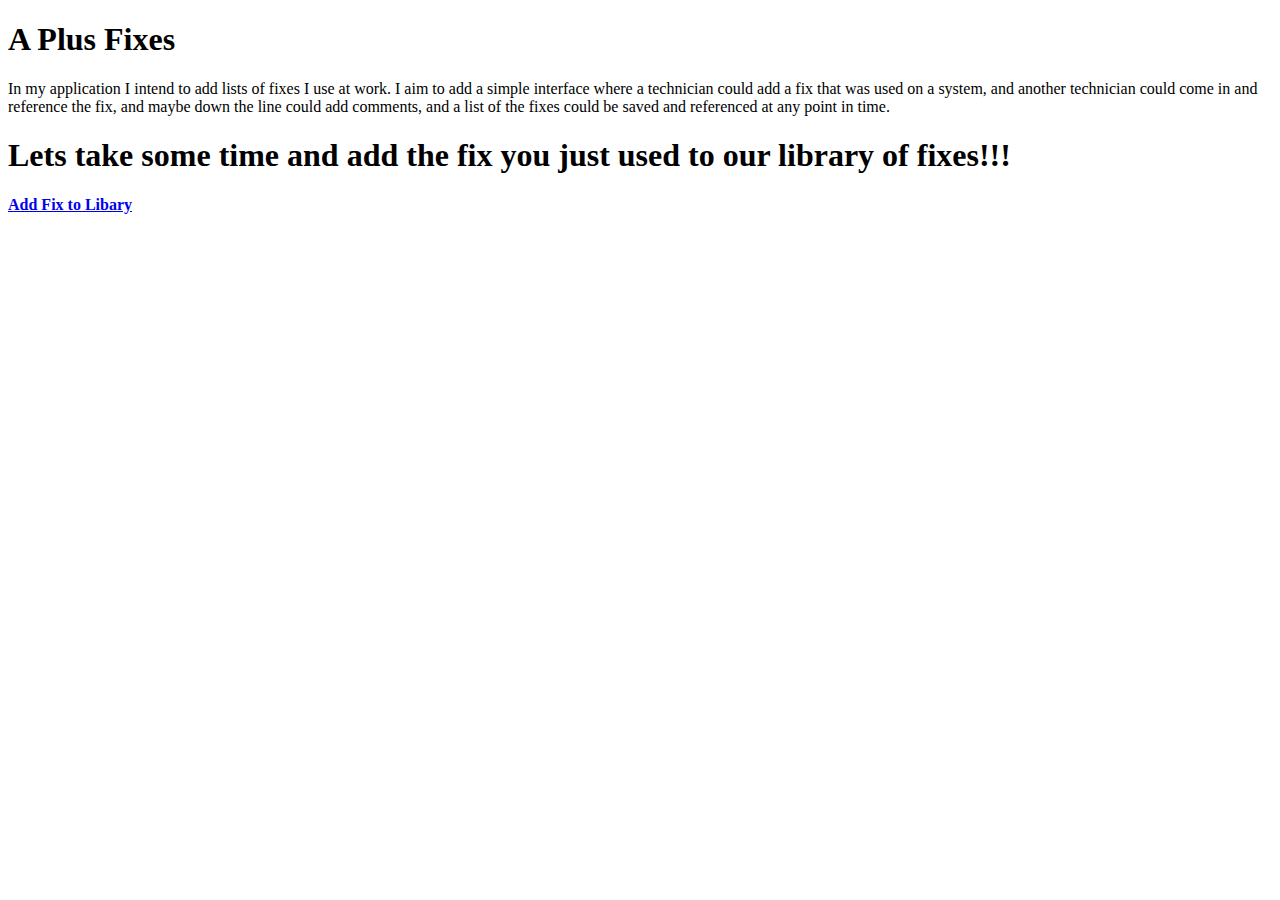
<file: VFW /vfwproject1/index.html>
<!doctype html>
	<html>
	<head>
		<!--Character set Meta-->
		<meta charset="utf-8" />
        <meta name="robots" content="noindex, nofollow" />
        <meta name="viewport" content="user-scalable=no, width=device-width" />
        <meta name="viewport" content="target-densitydpi=device-dpi" />
        <meta name="HandheldFriendly" content="True" />
        <meta name="MobileOptimized" content="320" />

		<!--Document Title-->
		<title>Scott A Schlangen | Project 1 | A Plus fixes</title>
		

	</head>

	<body>
		<!--Title of Application-->
		<header>
		<h1>A Plus Fixes</h1>
		</header>
		<!--Description of Application-->
		<p>In my application I intend to add lists of fixes I use at work. I aim to add a simple interface where a technician could add a fix that was used on a system, and another 		technician could come in and reference the fix, and maybe down the line could add comments, and a list of the fixes could be saved and referenced at any point in time.
	   </p>
	   
	    
	    <!--Call to Action-->
	    
	    <article>
            <h1>Lets take some time and add the fix you just used to our library of fixes!!!</h1>
            <h4><a href="additem.html">Add Fix to Libary</a></h4>
        </article>

</body>

</html>
</file>
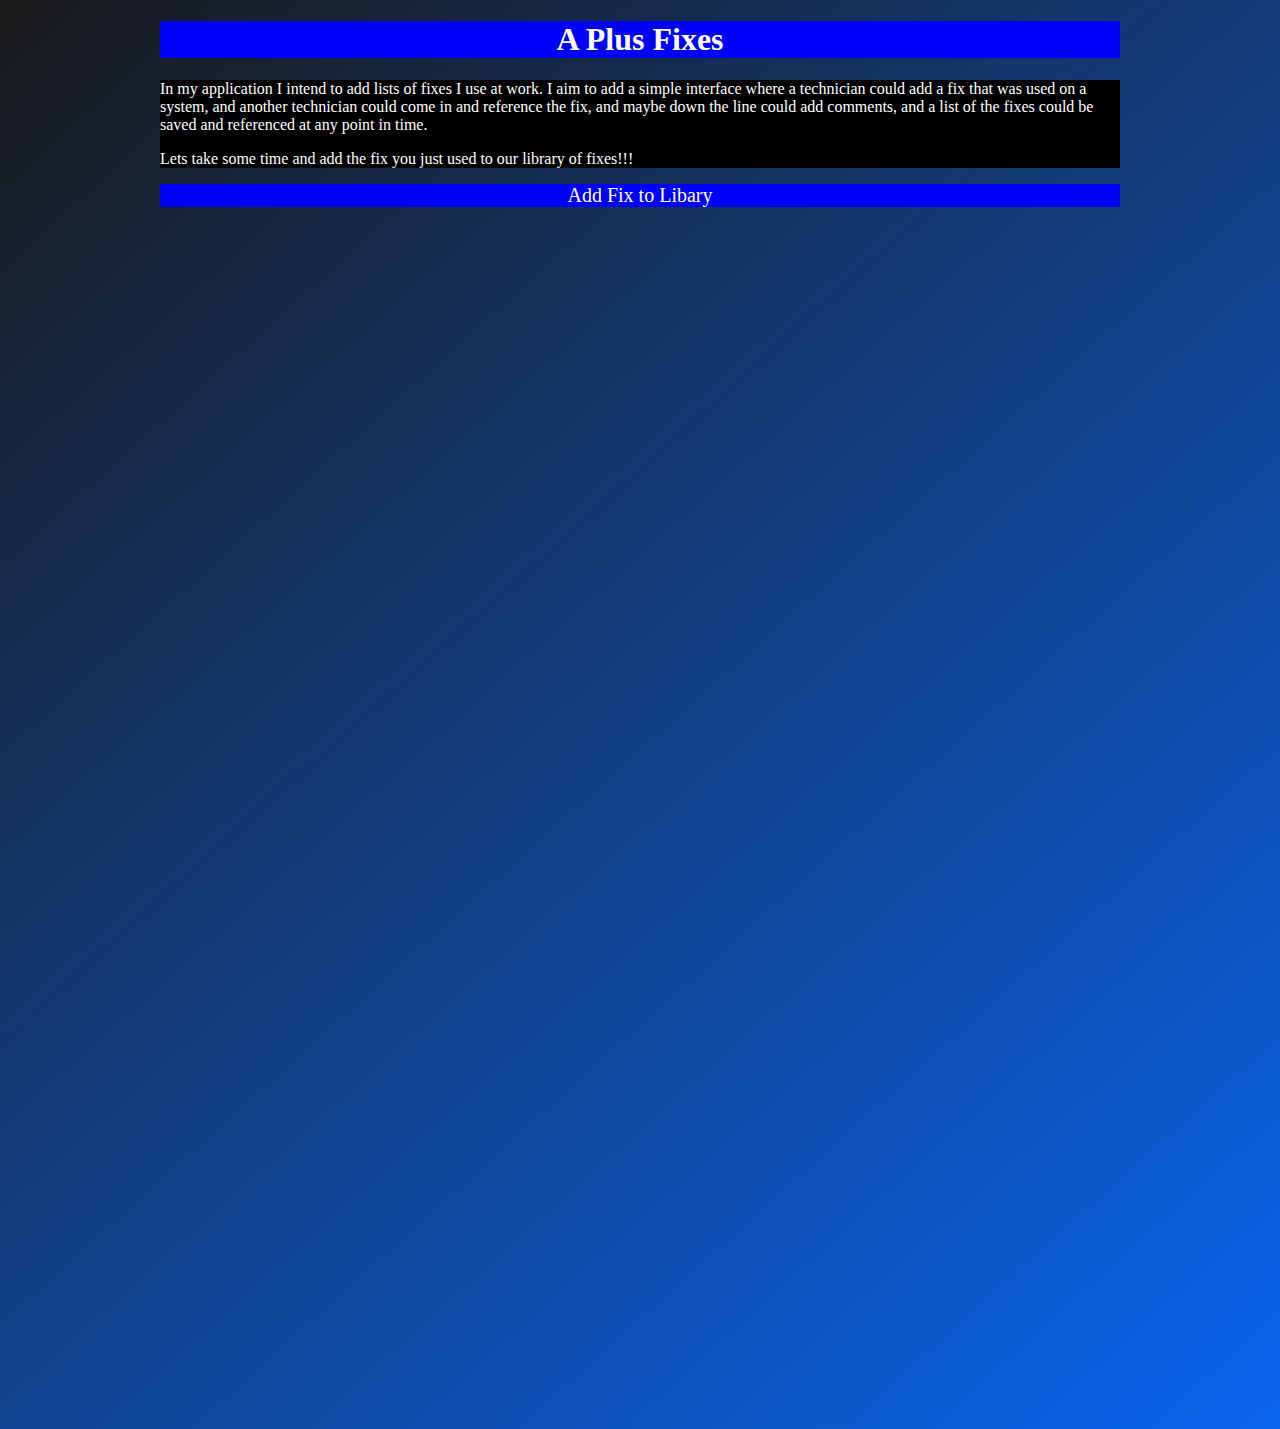
<file: VFW /vfwproject2/index.html>
<!doctype html>
	<html>
	<head>
		<!--Character set Meta-->
		<meta charset="utf-8" />
        <meta name="robots" content="noindex, nofollow" />
        <meta name="viewport" content="user-scalable=no, width=device-width" />
        <meta name="viewport" content="target-densitydpi=device-dpi" />
        <meta name="HandheldFriendly" content="True" />
        <meta name="MobileOptimized" content="320" />

		<!--Document Title-->
		<title>Scott A Schlangen | Project 1 | A Plus fixes</title>
		<!--CSS-->
		<link rel="stylesheet" type="text/css" href="main.css" />
		

	</head>

	<body>

	<div id="Container"
		<!--Title of Application-->
	<div id="top-container"
		<header>
		<h1>A Plus Fixes</h1>
		</header>
	</div>
	<div id="mid-container"
		<!--Description of Application-->
		<p>In my application I intend to add lists of fixes I use at work. I aim to add a simple interface where a technician could add a fix that was used on a system, and another 		technician could come in and reference the fix, and maybe down the line could add comments, and a list of the fixes could be saved and referenced at any point in time.
	   </p>
	   
	    
	    <!--Call to Action-->
	    
	    <article>
            <p>Lets take some time and add the fix you just used to our library of fixes!!!</p>
        </article>
	</div>
<div id="footer"
<li><a href="additem.html">Add Fix to Libary</a></li>
</div>
</div>
</body>

</html>
</file>
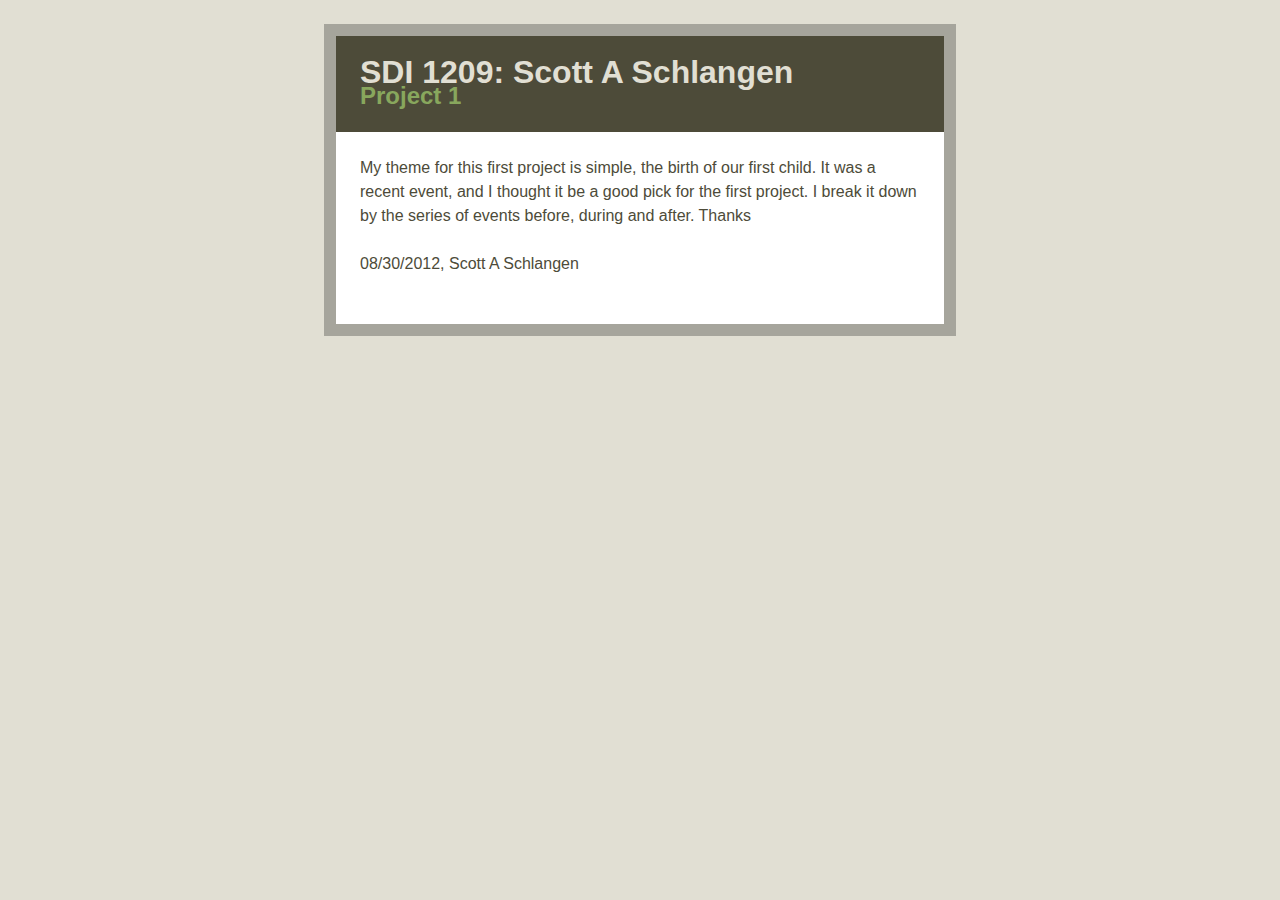
<file: sdi-project1.html>
<!DOCTYPE html>
<html>
<head>
    <meta charset="utf-8" />   
    <title>Scott A Schlangen :: Project 1 :: SDI 1209</title>
    <link rel="stylesheet" href="sdi.css" type="text/css" />
</head>
<body>
<header>
    <h1>SDI 1209: Scott A Schlangen</h1>
    <h2>Project 1</h2>
</header>
<article>
<p>My theme for this first project is simple, the birth of our first child. It was a recent event, and I thought it be a good pick for the first project. I break it 
down by the series of events before, during and after. Thanks</p>
</article>
<footer>
    <p>08/30/2012, Scott A Schlangen</p>
</footer>
<script type="text/javascript" src="SchlangenS_Assignment1.js"></script>
</body>
</html>
</file>
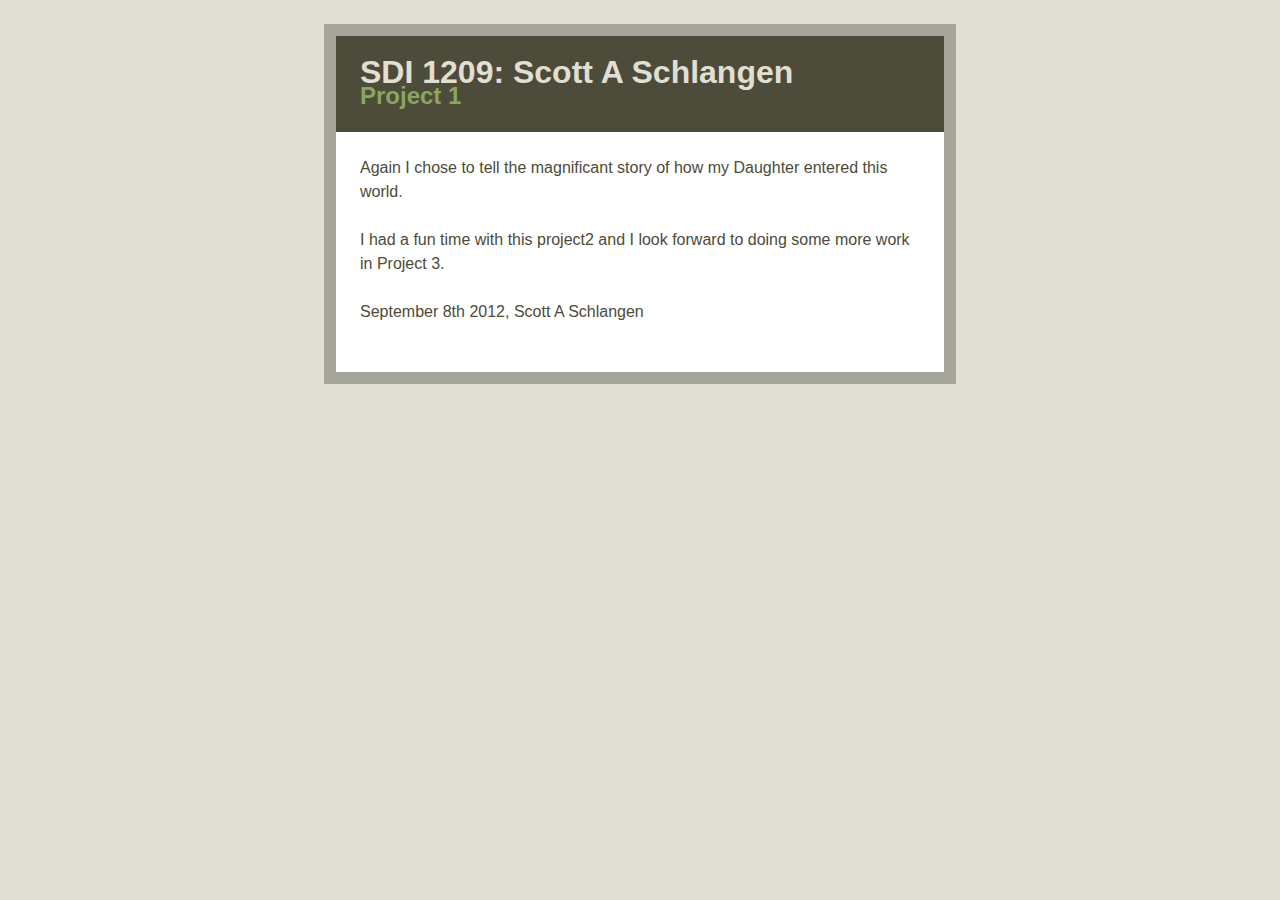
<file: sdiproject2/sdi-project2.html>
<!DOCTYPE html>
<html>
<head>
    <meta charset="utf-8" />   
    <title>Scott A Schlangen :: Project 2 :: SDI 1209 </title>
    <link rel="stylesheet" href="sdi.css" type="text/css" />
</head>
<body>
<header>
    <h1>SDI 1209: Scott A Schlangen</h1>
    <h2>Project 1</h2>
</header>
<article>
<p>Again I chose to tell the magnificant story of how my Daughter entered this world.</p>
<p>I had a fun time with this project2 and I look forward to doing some more work in Project 3.</p>
</article>
<footer>
    <p>September 8th 2012, Scott A Schlangen</p>
</footer>
<script type="text/javascript" src="SchlangenS_Project2.js"></script>
</body>
</html>
</file>
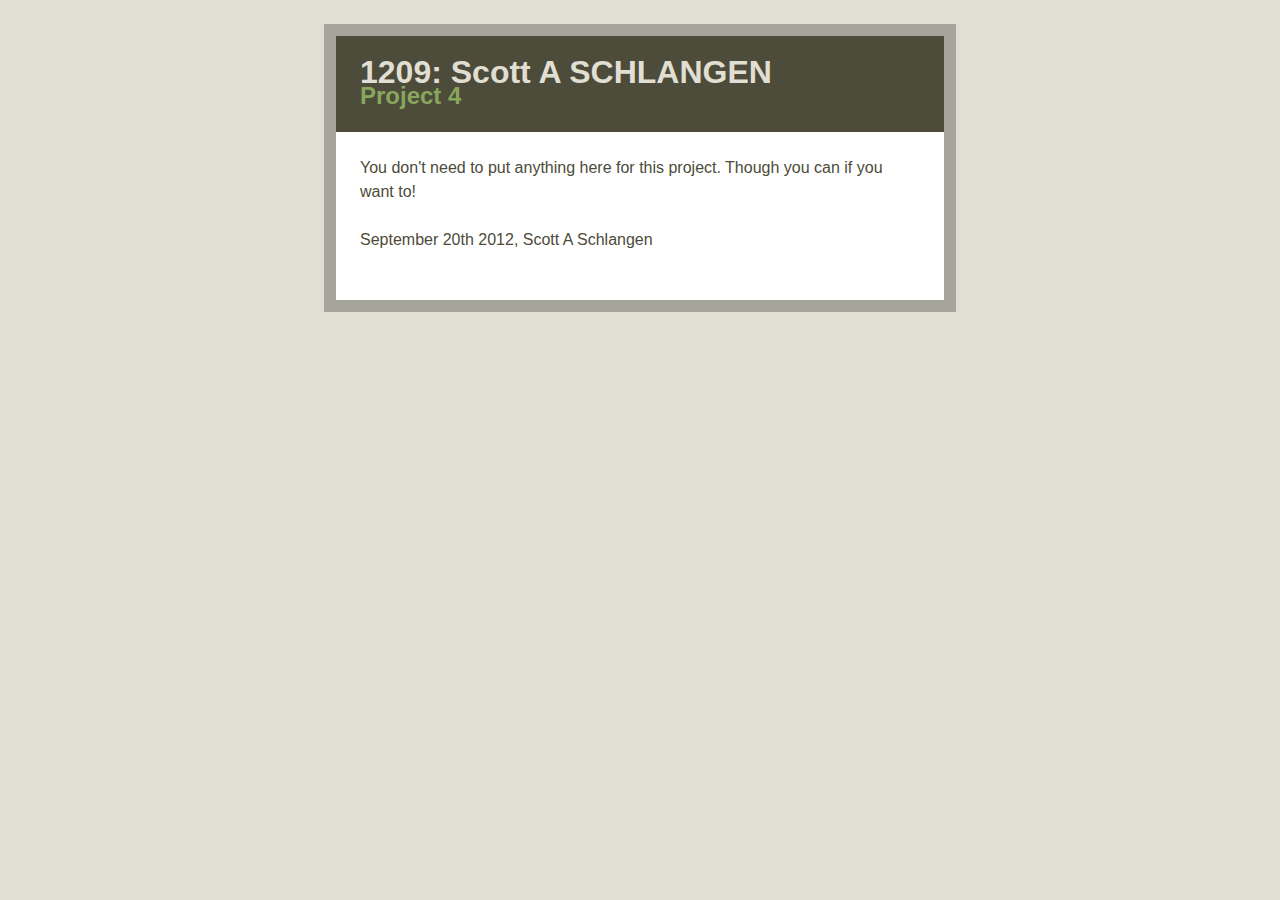
<file: sdiproject4/sdi-project4.html>
<!DOCTYPE html>
<html>
<head>
    <title>Scott A Schlangen :: Project 4 :: 1209</title>
    <link rel="stylesheet" href="sdi.css" type="text/css" />
    <meta charset="UTF-8" />
</head>
<body>
<header>
    <h1>1209: Scott A SCHLANGEN</h1>
    <h2>Project 4</h2>
</header>
<article>
<p>You don't need to put anything here for this project.  Though you can if you want to!</p>
</article>
<footer>
    <p>September 20th 2012, Scott A Schlangen</p>
</footer>
<script type="text/javascript" src="SchlangenS_Project4.js"></script>
</body>
</html>
</file>
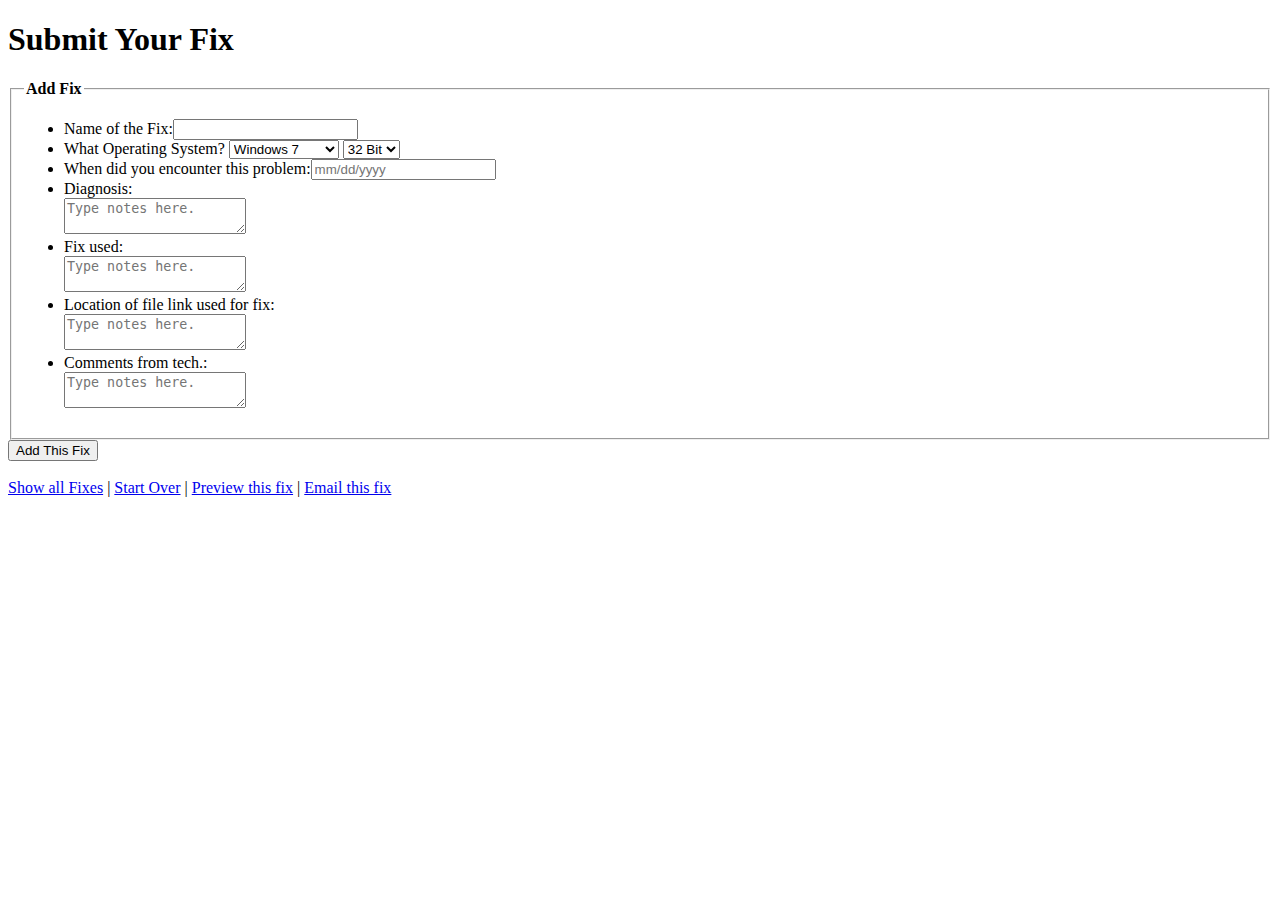
<file: VFW /vfwproject1/additem.html>
<!doctype html>
	<html>
	<head>
		<!--Character set Meta-->
		<meta charset="utf-8" />
        <meta name="robots" content="noindex, nofollow" />
        <meta name="viewport" content="user-scalable=no, width=device-width" />
        <meta name="viewport" content="target-densitydpi=device-dpi" />
        <meta name="HandheldFriendly" content="True" />
        <meta name="MobileOptimized" content="320" />

		<!--Document Title-->
		<title>Scott A Schlangen | Project 1 | Adding Fix to Lib</title>
		

</head>

<body>
		<!--Title of Application-->
<header>
		<h1>Submit Your Fix</h1>
<header>

<article> <!--Start Entry form-->
     <form action="#" method="post">
                <fieldset>
                    <legend><b>Add Fix</b></legend>
                    <ul>
                        <li><label for="nameOfFix">Name of the Fix:</label><input type="text" id="nameOfFix" /></li>
                        <li>
                            <label for="os">What Operating System?</label>
                            <select id="listOs">
                                <option value="win7">Windows 7</option>
                                <option value="vista">Windows Vista</option>
                                <option value="xp">Windows XP</option>
                            </select>
                             <select id="type">
                               	<option value="32Bit">32 Bit</option>
                                <option value="64Bit">64 Bit</option>
                            </select>
                        </li>
                        <li><label for="timeStamp">When did you encounter this problem:</label><input type="timeStamp" id="timeStamp" placeholder="mm/dd/yyyy" /></li>
                        <li><label for="notes">Diagnosis:</label><br /><textarea id="notes" placeholder="Type notes here."></textarea></li>
                        <li><label for="notes">Fix used:</label><br /><textarea id="notes" placeholder="Type notes here."></textarea></li>
                         <li><label for="notes">Location of file link used for fix:</label><br /><textarea id="notes" placeholder="Type notes here."></textarea></li>
                          <li><label for="notes">Comments from tech.:</label><br /><textarea id="notes" placeholder="Type notes here."></textarea></li>
                    </ul>
                </fieldset>
<input type="submit" value="Add This Fix" />
                 
</form>
 <br />

<!--Links-->
<a href="#">Show all Fixes</a> |
<a href="#">Start Over</a> |
<a href="#">Preview this fix</a> |
<a href="#">Email this fix</a>

</article><!--End Entry Form-->
	    
	    
</body>

</html>
</file>
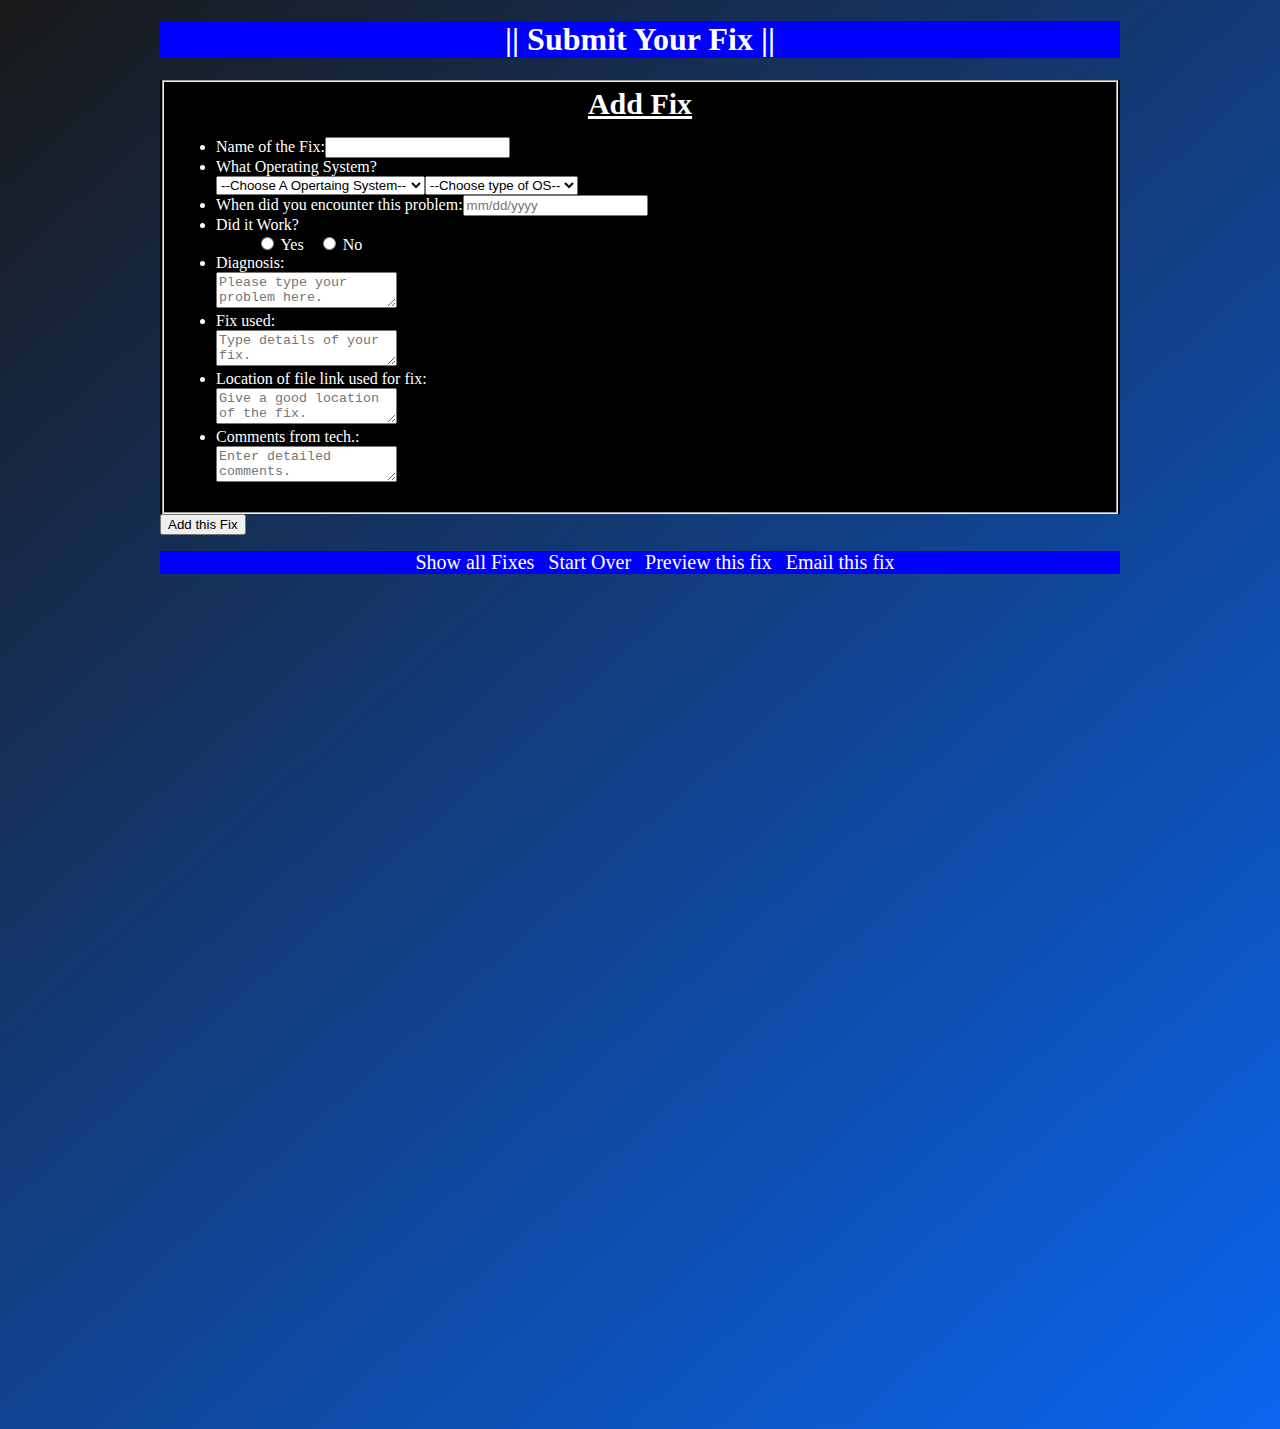
<file: VFW /vfwproject2/additem.html>
<!doctype html>
	<html>
	<head>
		<!--Character set Meta-->
		<meta charset="utf-8" />
        <meta name="robots" content="noindex, nofollow" />
        <meta name="viewport" content="user-scalable=no, width=device-width" />
        <meta name="viewport" content="target-densitydpi=device-dpi" />
        <meta name="HandheldFriendly" content="True" />
        <meta name="MobileOptimized" content="320" />

		<!--Document Title-->
		<title>Scott A Schlangen | Project 1 | Adding Fix to Lib</title>
		<!--CSS-->
		<link rel="stylesheet" type="text/css" href="main.css" />

</head>

<body>

<div id="Container">
		<!--Title of Application-->
<div id="top-container">


<header>
		<h1>|| Submit Your Fix ||</h1>
<header>
</div>

<div id="mid-container">
<article> <!--Start Entry form-->
<form action="#" method="post">
                <fieldset>
                    <div id="legendCenter"><legend><b>Add Fix</b></legend></div>
                    <ul>
                        <li><label for="nameOfFix">Name of the Fix:</label><input type="text" id="nameOfFix" /></li>
                        
                            

			<li id="select"><label for="select">What Operating System?</label><br /></li>
			<li><label for="timeStamp">When did you encounter this problem:</label><input type="text" id="timeStamp" placeholder="mm/dd/yyyy" /></li>
			<li><label for="didItWork">Did it Work? </label>
			<ul class="checkbox">
				<li><input type="radio" id="Yes" value="Yes" name="didItWork" /> <label for="Yes">Yes</label></li>
				<li><input type="radio" id="No" value="no" name="didItWork" /> <label for="No">No</label></li>

			</ul>
                <li><label for="diag">Diagnosis:</label><br /><textarea id="diag" placeholder="Please type your problem here."></textarea></li>
                <li><label for="fix">Fix used:</label><br /><textarea id="fix" placeholder="Type details of your fix."></textarea></li>
                <li><label for="location">Location of file link used for fix:</label><br /><textarea id="location" placeholder="Give a good location of the fix."></textarea></li>
                <li><label for="comments">Comments from tech.:</label><br /><textarea id="comments" placeholder="Enter detailed comments."></textarea></li>
</ul>
</fieldset>
</div>

<input id="submit" type="submit" value="Add this Fix" 

                 
</form>
 <br />

<div id="footer">
<!--Links-->
<ul>
		
		<li><a href="#" id="showall">Show all Fixes</a></li>
		<li><a href="#" id="startover">Start Over</a></li>
		<li><a href="#" id="preview">Preview this fix</a></li>
		<li><a href="#" id="email">Email this fix</a></li>
</ul>
</div>
</article><!--End Entry Form-->
</div>	    
<script src="main.js" type="text/javascript"></script>	    
</body>

</html>
</file>
<file: VFW /vfwproject2/main.css>
body{
	width: 60em;
	margin: 0 auto;
	background-image: linear-gradient(to bottom right, #191919 0%, #0A65EF 100%);
	background-image: -webkit-linear-gradient(top left, #191919 0%, #0A65EF 100%);
	background-image: -webkit-gradient(linear, left top, right bottom, color-stop(0, #191919), color-stop(1, #0A65EF));
	background-image: -o-linear-gradient(top left, #191919 0%, #0A65EF 100%);
	background-image: -moz-linear-gradient(top left, #191919 0%, #0A65EF 100%);
	background-image: -ms-linear-gradient(top left, #191919 0%, #0A65EF 100%);
	background-repeat:repeat;
	height: 88em;
}



#container{
	padding: opx opx opx opx;
	margin: 10px 0px 12px 0px;
	border: 1px solid #CCC;
}


#top-container{
	text-align: center;
	background-color:blue;
	color:white;
}

#legendCenter{
	text-align: center;
	font-size: 30px;
	text-decoration: underline;



}

#mid-container{
	background-color:black;
	color:white;
}

.checkbox li{
	display: inline;
	padding:0px 10px 0px 0px;

}


#footer{
	text-align: center;
	background-color:blue;
	color:white;


}

#footer ul li { 
        text-align: center;
	display: inline;
	padding:0px 10px 0px 0px;
	
}

#footer a{
	color:white;
	font-size: 20px;
	text-decoration: none;
	
}
</file>
<file: sdi.css>
html {
    background-color: #E1DFD3;
}
body {
    font-family: "Lucida Grande", "Arial", sans-serif;
    margin: 1.5em auto;
    padding: 1.5em;
    background-color: white;
    color: #4D4B39;
    max-width: 35em;
    border: 0.75em solid #A6A59C;
    line-height: 1.5em;
}
p {
    margin: 1.5em 0;
}
h1 {
    background-color: #4D4B39;
    color: #E1DFD3;
    font-size: 200%;
    padding: 0.75em;
    margin: -0.75em -0.75em 0.75em -0.75em;
}
h2 {
    background-color: #4D4B39;
    color: #88a75d;
    font-size: 150%;
    padding: 1em;
    margin: -1em -1em 1em -1em;
}
h1 + h2 {
    margin-top: -2em;
    padding-top: 0;
}
</file>
<file: sdiproject2/sdi.css>
html {
    background-color: #E1DFD3;
}
body {
    font-family: "Lucida Grande", "Arial", sans-serif;
    margin: 1.5em auto;
    padding: 1.5em;
    background-color: white;
    color: #4D4B39;
    max-width: 35em;
    border: 0.75em solid #A6A59C;
    line-height: 1.5em;
}
p {
    margin: 1.5em 0;
}
h1 {
    background-color: #4D4B39;
    color: #E1DFD3;
    font-size: 200%;
    padding: 0.75em;
    margin: -0.75em -0.75em 0.75em -0.75em;
}
h2 {
    background-color: #4D4B39;
    color: #88a75d;
    font-size: 150%;
    padding: 1em;
    margin: -1em -1em 1em -1em;
}
h1 + h2 {
    margin-top: -2em;
    padding-top: 0;
}
</file>
<file: sdiproject4/sdi.css>
html {
    background-color: #E1DFD3;
}
body {
    font-family: "Lucida Grande", "Arial", sans-serif;
    margin: 1.5em auto;
    padding: 1.5em;
    background-color: white;
    color: #4D4B39;
    max-width: 35em;
    border: 0.75em solid #A6A59C;
    line-height: 1.5em;
}
p {
    margin: 1.5em 0;
}
h1 {
    background-color: #4D4B39;
    color: #E1DFD3;
    font-size: 200%;
    padding: 0.75em;
    margin: -0.75em -0.75em 0.75em -0.75em;
}
h2 {
    background-color: #4D4B39;
    color: #88a75d;
    font-size: 150%;
    padding: 1em;
    margin: -1em -1em 1em -1em;
}
h1 + h2 {
    margin-top: -2em;
    padding-top: 0;
}
</file>
